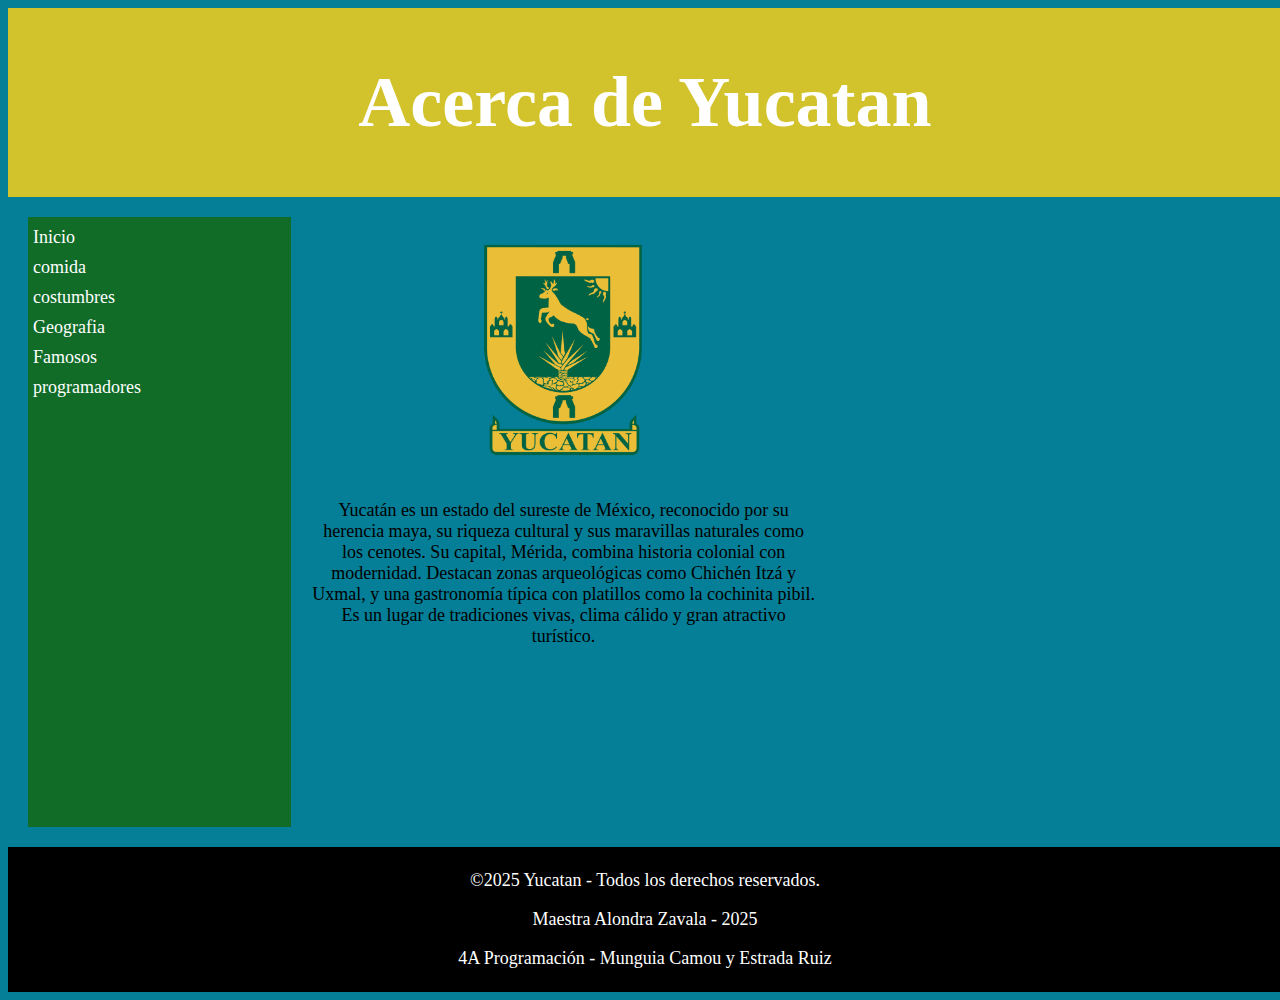
<file: index.html>
<!DOCTYPE html>
<html>
<head>
	<meta charset="utf-8">	
	<meta name="viewport" content="width=device-width, initial-scale=1">
	<title>HTML DE MUNGUIA CAMOU Y ESTRADA RUIZ</title>
	<link rel="stylesheet" type="text/css" href="css/estilo.css">
</head>
<body>
	<header>
		<h1>Acerca de Yucatan</h1>
	</header>

	<nav>
		<a href="index.html">Inicio</a><br>
		<a href="paraq.html">comida</a><br>
		<a href="comof.html">costumbres</a><br>
		<a href="geo.html">Geografia</a><br>
		<a href="famoso.html">Famosos</a><br>
		<a href="programadores.html">programadores</a><br>
	</nav>

	<main>
		<section class="fondo">
			<h2></h2>
			<img src="img/escudo.png" width="400" height="200">
			<p>Yucatán es un estado del sureste de México, reconocido por su herencia maya, su riqueza cultural y sus maravillas naturales como los cenotes. Su capital, Mérida, combina historia colonial con modernidad. Destacan zonas arqueológicas como Chichén Itzá y Uxmal, y una gastronomía típica con platillos como la cochinita pibil. Es un lugar de tradiciones vivas, clima cálido y gran atractivo turístico.

</p>

		</section>
	</main>

	<footer>
		<p>&copy;2025 Yucatan - Todos los derechos reservados.</p>
		<p>Maestra Alondra Zavala - 2025</p>
		<p>4A Programación - Munguia Camou y Estrada Ruiz</p>
	</footer>

</body>
</html>
</file>
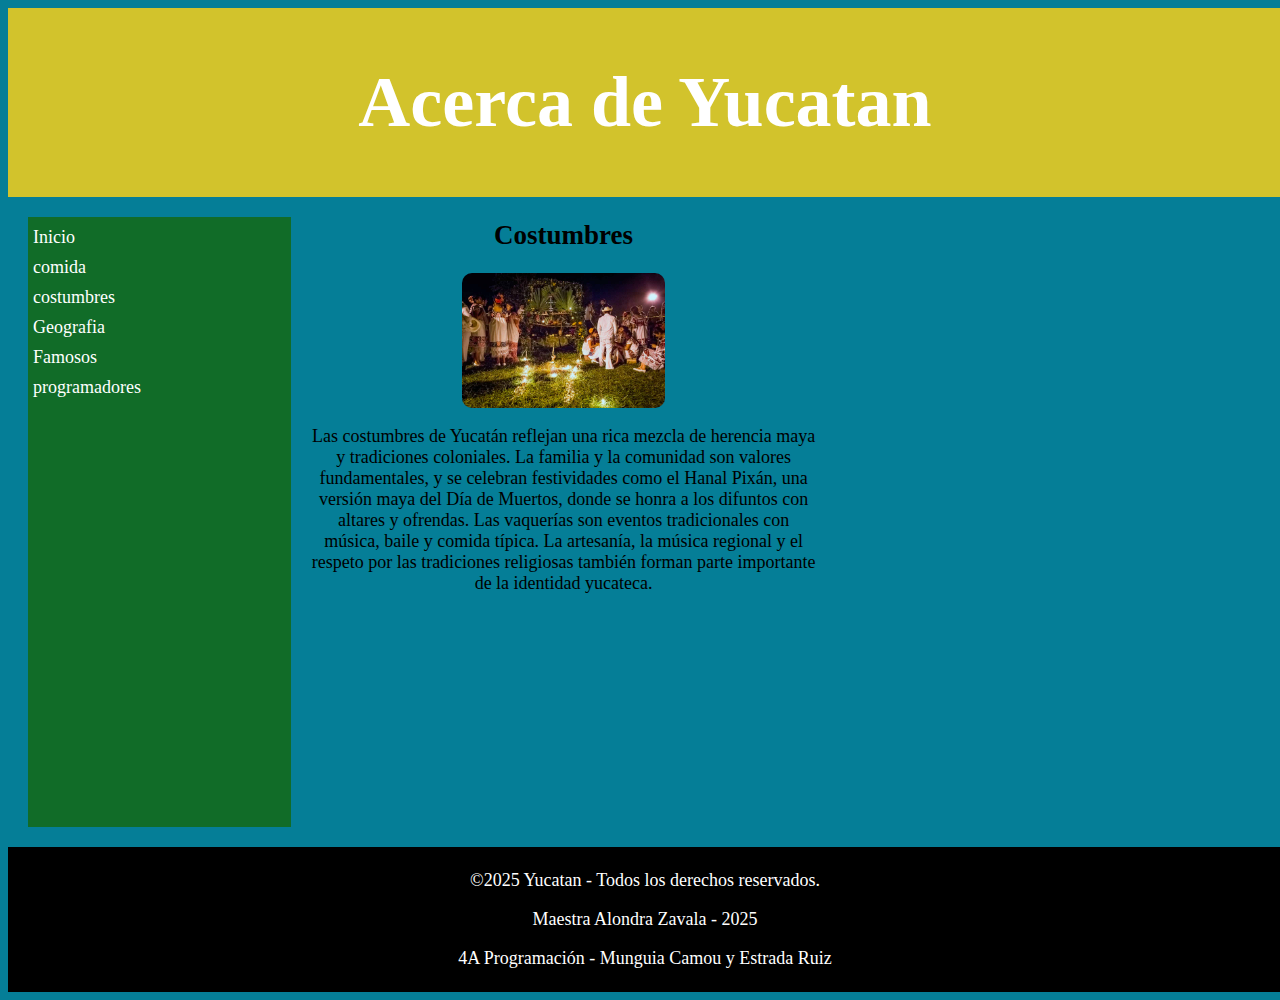
<file: comof.html>
<!DOCTYPE html>
<html>
<head>
	<meta charset="utf-8">	
	<meta name="viewport" content="width=device-width, initial-scale=1">
	<title>HTML DE MUNGUIA CAMOU Y ESTRADA RUIZ</title>
	<link rel="stylesheet" type="text/css" href="css/estilo.css">
</head>
<body>
	<header>
		<h1>Acerca de Yucatan</h1>
	</header>

	<nav>
		<a href="index.html">Inicio</a><br>
		<a href="paraq.html">comida</a><br>
		<a href="comof.html">costumbres</a><br>
		<a href="geo.html">Geografia</a><br>
		<a href="famoso.html">Famosos</a><br>
		<a href="programadores.html">programadores</a><br>
	</nav>

	<main>
		<section class="fondo">
			<h2>Costumbres</h2>
			<img src="img/cos.jpg" width="400" height="200">
			<p>Las costumbres de Yucatán reflejan una rica mezcla de herencia maya y tradiciones coloniales. La familia y la comunidad son valores fundamentales, y se celebran festividades como el Hanal Pixán, una versión maya del Día de Muertos, donde se honra a los difuntos con altares y ofrendas. Las vaquerías son eventos tradicionales con música, baile y comida típica. La artesanía, la música regional y el respeto por las tradiciones religiosas también forman parte importante de la identidad yucateca.</p>

		</section>
	</main>

	<footer>
		<p>&copy;2025 Yucatan - Todos los derechos reservados.</p>
		<p>Maestra Alondra Zavala - 2025</p>
		<p>4A Programación - Munguia Camou y Estrada Ruiz</p>
	</footer>

</body>
</html>
</file>
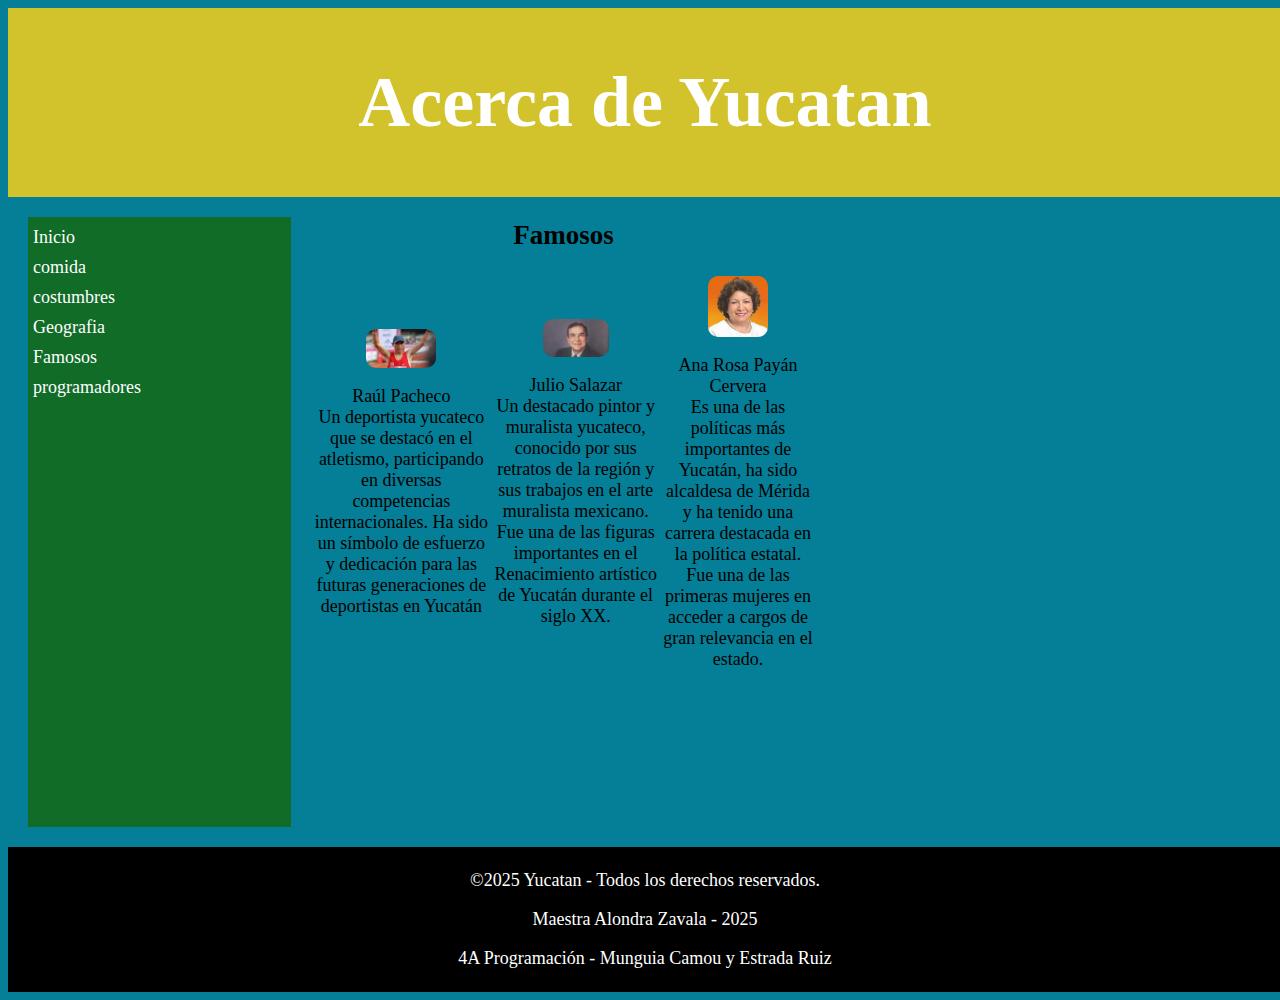
<file: famoso.html>
<!DOCTYPE html>
<html>
<head>
	<meta charset="utf-8">	
	<meta name="viewport" content="width=device-width, initial-scale=1">
	<title>HTML DE MUNGUIA CAMOU Y ESTRADA RUIZ</title>
	<link rel="stylesheet" type="text/css" href="css/estilo.css">
</head>
<body>
	<header>
		<h1>Acerca de Yucatan</h1>
	</header>

	<nav>
		<a href="index.html">Inicio</a><br>
		<a href="paraq.html">comida</a><br>
		<a href="comof.html">costumbres</a><br>
		<a href="geo.html">Geografia</a><br>
		<a href="famoso.html">Famosos</a><br>
		<a href="programadores.html">programadores</a><br>
	</nav>

	<main>
		<section class="fondo">
			<h2>Famosos</h2>
			<table>
				<tr>
					<td>
			<img src="img/raul.jpg" width="400" height="200">
			<p>Raúl Pacheco<br>
				Un deportista yucateco que se destacó en el atletismo, participando en diversas competencias internacionales. Ha sido un símbolo de esfuerzo y dedicación para las futuras generaciones de deportistas en Yucatán


</p>
</td>
<td>
			<img src="img/julio.jpg" width="400" height="200">
			<p>Julio Salazar<br>
				Un destacado pintor y muralista yucateco, conocido por sus retratos de la región y sus trabajos en el arte muralista mexicano. Fue una de las figuras importantes en el Renacimiento artístico de Yucatán durante el siglo XX.

</p>
</td>
<td>
			<img src="img/ana.jpg" width="400" height="200">
			<p>Ana Rosa Payán Cervera<br>
				Es una de las políticas más importantes de Yucatán, ha sido alcaldesa de Mérida y ha tenido una carrera destacada en la política estatal. Fue una de las primeras mujeres en acceder a cargos de gran relevancia en el estado.

</p>
</td>
</tr>
</table>
			
		</section>
	</main>

	<footer>
		<p>&copy;2025 Yucatan - Todos los derechos reservados.</p>
		<p>Maestra Alondra Zavala - 2025</p>
		<p>4A Programación - Munguia Camou y Estrada Ruiz</p>
	</footer>

</body>
</html>
</file>
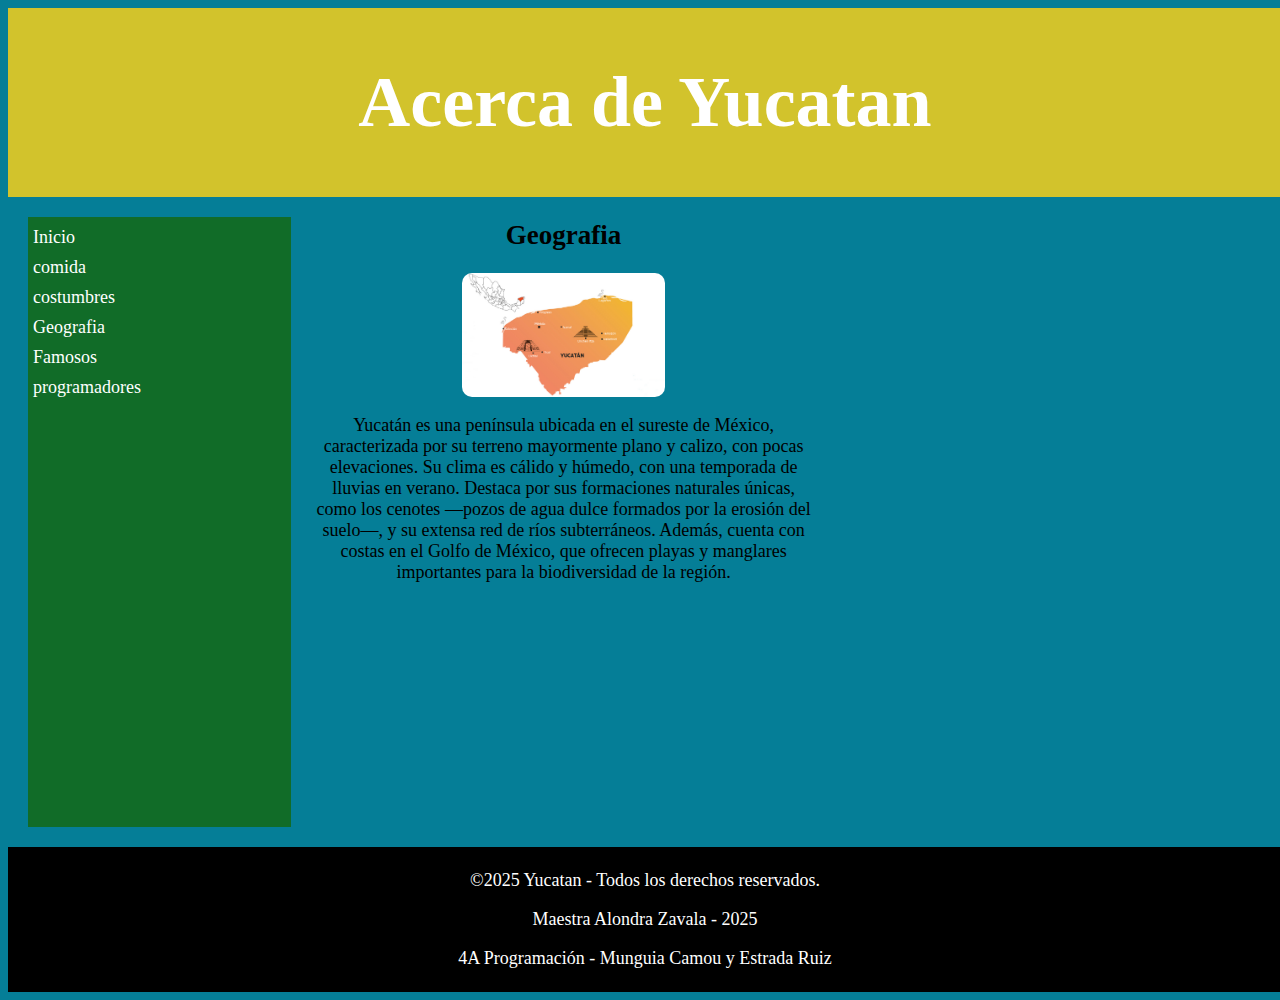
<file: geo.html>
<!DOCTYPE html>
<html>
<head>
	<meta charset="utf-8">	
	<meta name="viewport" content="width=device-width, initial-scale=1">
	<title>HTML DE MUNGUIA CAMOU Y ESTRADA RUIZ</title>
	<link rel="stylesheet" type="text/css" href="css/estilo.css">
</head>
<body>
	<header>
		<h1>Acerca de Yucatan</h1>
	</header>

	<nav>
		<a href="index.html">Inicio</a><br>
		<a href="paraq.html">comida</a><br>
		<a href="comof.html">costumbres</a><br>
		<a href="geo.html">Geografia</a><br>
		<a href="famoso.html">Famosos</a><br>
		<a href="programadores.html">programadores</a><br>
	</nav>

	<main>
		<section class="fondo">
			<h2>Geografia</h2>
			<img src="img/mapa.jpg" width="400" height="200">
			<p>Yucatán es una península ubicada en el sureste de México, caracterizada por su terreno mayormente plano y calizo, con pocas elevaciones. Su clima es cálido y húmedo, con una temporada de lluvias en verano. Destaca por sus formaciones naturales únicas, como los cenotes —pozos de agua dulce formados por la erosión del suelo—, y su extensa red de ríos subterráneos. Además, cuenta con costas en el Golfo de México, que ofrecen playas y manglares importantes para la biodiversidad de la región.</p>

		</section>
	</main>

	<footer>
		<p>&copy;2025 Yucatan - Todos los derechos reservados.</p>
		<p>Maestra Alondra Zavala - 2025</p>
		<p>4A Programación - Munguia Camou y Estrada Ruiz</p>
	</footer>

</body>
</html>
</file>
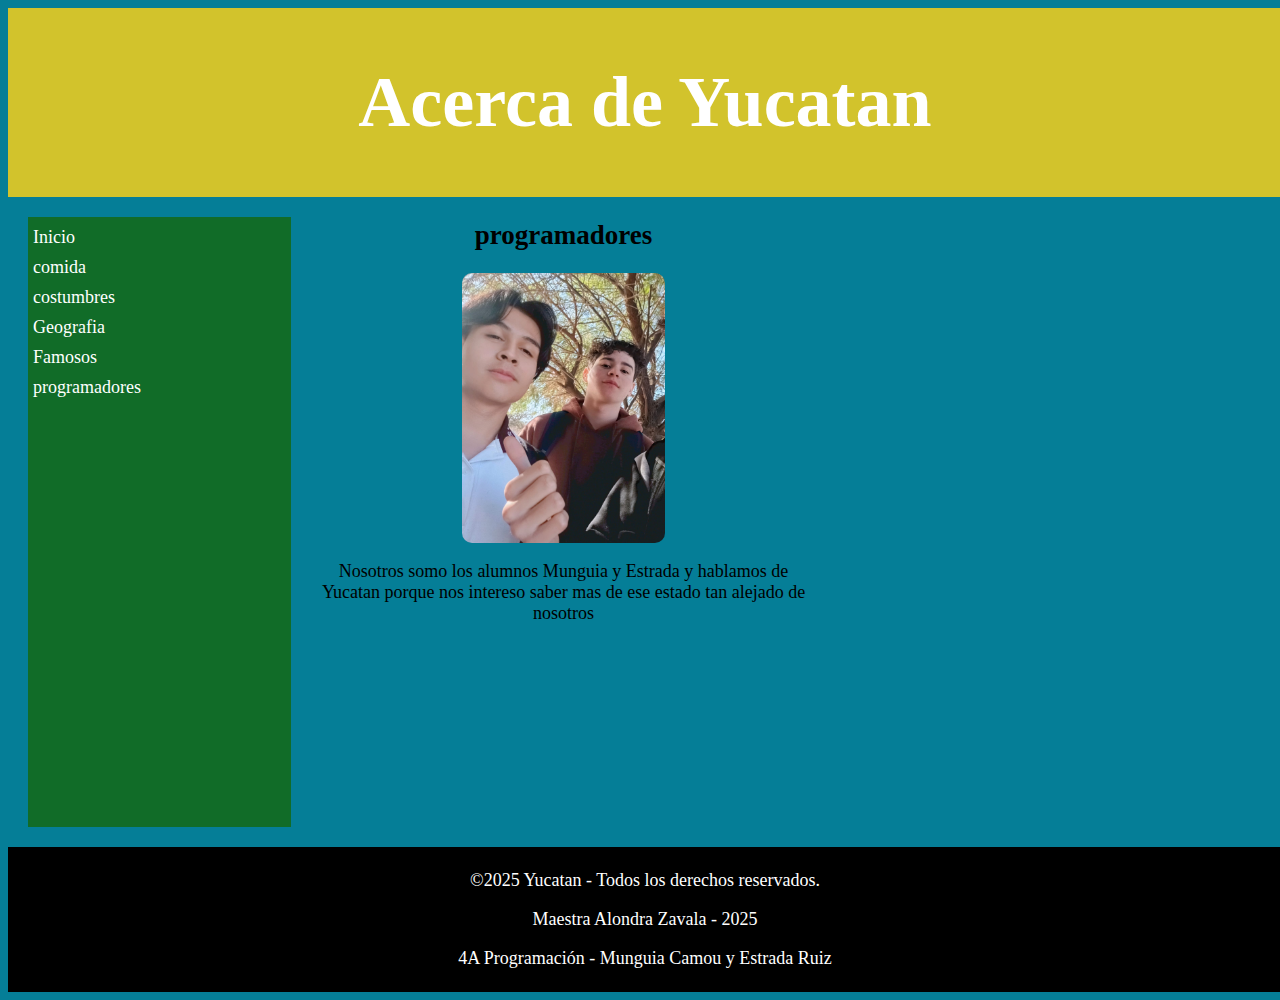
<file: programadores.html>
<!DOCTYPE html>
<html>
<head>
	<meta charset="utf-8">	
	<meta name="viewport" content="width=device-width, initial-scale=1">
	<title>HTML DE MUNGUIA CAMOU Y ESTRADA RUIZ</title>
	<link rel="stylesheet" type="text/css" href="css/estilo.css">
</head>
<body>
	<header>
		<h1>Acerca de Yucatan</h1>
	</header>

	<nav>
		<a href="index.html">Inicio</a><br>
		<a href="paraq.html">comida</a><br>
		<a href="comof.html">costumbres</a><br>
		<a href="geo.html">Geografia</a><br>
		<a href="famoso.html">Famosos</a><br>
		<a href="programadores.html">programadores</a><br>
	</nav>

	<main>
		<section class="fondo">
			<h2>programadores</h2>
			<img src="img/n.jpeg" width="400" height="200">
			<p>Nosotros somo los alumnos Munguia y Estrada y hablamos de Yucatan porque nos intereso saber mas de ese estado tan alejado de nosotros

</p>

			
		</section>
	</main>

	<footer>
		<p>&copy;2025 Yucatan - Todos los derechos reservados.</p>
		<p>Maestra Alondra Zavala - 2025</p>
		<p>4A Programación - Munguia Camou y Estrada Ruiz</p>
	</footer>

</body>
</html>
</file>
<file: css/estilo.css>
body{
	background-size: 100%;
	background-color: #057e97;
	font-size: 18px;
}

header{
	background-color: #d2c32c ; /*color de fondo de esta caja */
	color: white; /*color de texto */
	text-align: center; /*alineacion del texto centrado */
	padding: 5px;
	font-size: 2em;
	width: 100%;
}

nav{
	line-height: 30px;
	background-color: #116c28; /*color de fondo del nav con ese codigo hexadecimal */
	color: white;
	height: 600px; /*altura de la caja nav	 */
	float: left; /*flote a la izquierda */
	padding: 5px;
	font-size: 1em; /*tamaño de las letter */
	text-decoration: none;
	margin: 20px;
	width: 20%;
}

nav a:hover{
	/*estoy configurando los enlaces cuando los clickeo */
	text-decoration: underline;
	cursor: pointer;
}

section{
	width: 40%;
	float: left;
	
	color: black;
	text-align: justify;
	font-size: 1em;
	padding: 0px 0px 0px 0px;
}

footer
{
	background-color: black;
	color: white;
	clear: both;
	text-align: center;
	padding: 5px;
	width: 100%;
}
img{
	display: block;
	margin: auto;
	clear: right;
}
a{
	text-decoration: none;
	color: white;
}
main .fondo{
	text-align: center;
	width: 40%;
}
main .fondo img{
	max-width: 40%;
	height: auto;
	cursor: pointer;
	border-radius: 10px;
	transition: transform 0.3s ease;
}
main .fondo img:hover{
	//que cuando le paso el mouse por encima a las img
	transform: scale(1.05);
}

@media  (max-width: 600px) {
	body{
		background-color: #aa12a8 ;
		
	}

	nav{
		line-height: 30px;
		background-color: #24aa12  ; /*color de fondo del nav con ese codigo hexadecimal */
		color: pink;
		height: 400px; /*altura de la caja nav	 */
		float: left; /*flote a la izquierda */
		padding: 5px;
		font-size: 0.5em; /*tamaño de las letter */
		text-decoration: none;
		margin: 20px;
		width: 20%;
	}

	main .fondo{
		text-align: center;
		width: 20%;
		flex-direction: column;
		font-size: 0.5em;

	}
	main .fondo img{
		width: 60%;
		height: auto;
		
	}

	header{
		font-size: 1em;
	}

	footer {
		font-size: 0.6em;

	}

}
</file>
